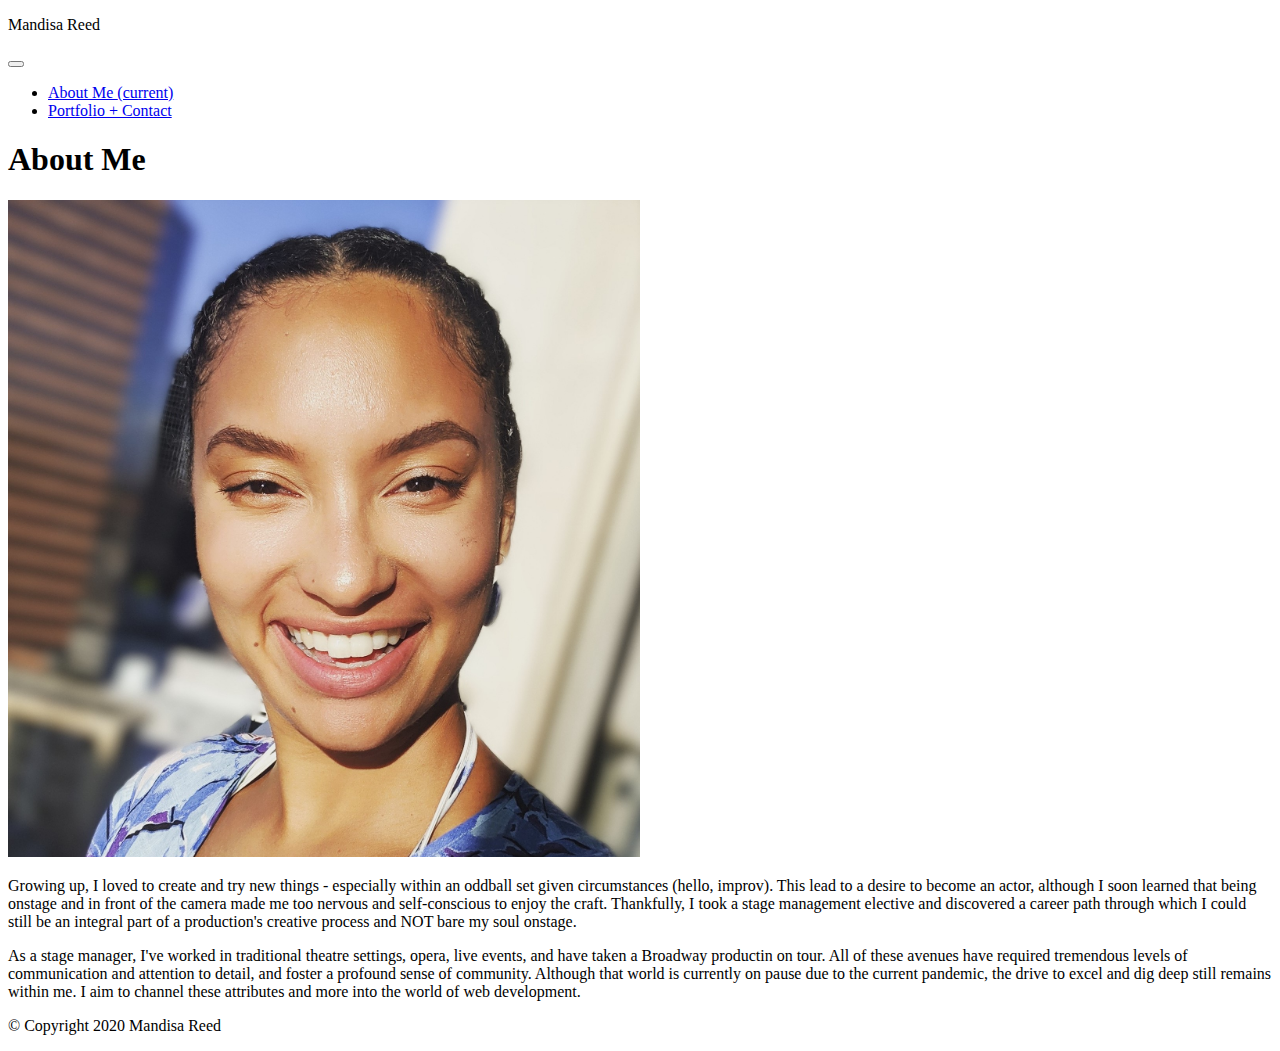
<file: index.html>
<!DOCTYPE html>
<html lang="en">
  <head>
    <meta charset="utf-8" />
    <meta
      name="viewport"
      content="width=device-width, initial-scale=1, shrink-to-fit=no"
    />

    <!-- Bootstrap CSS -->
    <link
      rel="stylesheet"
      href="https://stackpath.bootstrapcdn.com/bootstrap/4.5.0/css/bootstrap.min.css"
      integrity="sha384-9aIt2nRpC12Uk9gS9baDl411NQApFmC26EwAOH8WgZl5MYYxFfc+NcPb1dKGj7Sk"
      crossorigin="anonymous"
    />

    <link rel="stylesheet" href="portfolio.html" />
    <link rel="stylesheet" href="contact.html" />

    <link rel="stylesheet" href="CSS/index-styles.css" />

    <title>MReed About Me</title>
  </head>

  <body class="bg-light">
    <nav class="navbar navbar-expand-lg navbar-dark bg-primary">
      <p
        class="navbar-brand navbar-dark bg-warning font-weight-bold text-primary m-0"
      >
        Mandisa Reed
      </p>
      <button
        class="navbar-toggler"
        type="button"
        data-toggle="collapse"
        data-target="#navbarNavDropdown"
        aria-controls="navbarNavDropdown"
        aria-expanded="false"
        aria-label="Toggle navigation"
      >
        <span class="navbar-toggler-icon"></span>
      </button>
      <div class="collapse navbar-collapse" id="navbarNavDropdown">
        <ul class="navbar-nav">
          <li class="nav-item active">
            <a class="nav-link" href="index.html"
              >About Me <span class="sr-only">(current)</span></a
            >
          </li>
          <li class="nav-item">
            <a class="nav-link" href="portfolio.html">Portfolio + Contact</a>
          </li>
          <!-- <li class="nav-item">
            <a class="nav-link" href="contact.html">Contact</a>
          </li> -->
        </ul>
      </div>
    </nav>

    <main>
      <div class="container mt-5 mb-5 col-7 bg-white">
        <h1 class="font-weight-bold text-primary pl-1">About Me</h1>
        <div class="row border-top border-warning ml-1 mr-1">
          <div class="col mt-3">
            <img
              src="images/profile-pic.jpg"
              class="img-fluid float-left mr-3 mb-1"
              alt="Profile Picture"
            />

            <p class="text-wrap">
              Growing up, I loved to create and try new things - especially
              within an oddball set given circumstances (hello, improv). This
              lead to a desire to become an actor, although I soon learned that
              being onstage and in front of the camera made me too nervous and
              self-conscious to enjoy the craft. Thankfully, I took a stage
              management elective and discovered a career path through which I
              could still be an integral part of a production's creative process
              and NOT bare my soul onstage.
            </p>
            <p class="text-wrap">
              As a stage manager, I've worked in traditional theatre settings,
              opera, live events, and have taken a Broadway productin on tour.
              All of these avenues have required tremendous levels of
              communication and attention to detail, and foster a profound sense
              of community. Although that world is currently on pause due to the
              current pandemic, the drive to excel and dig deep still remains
              within me. I aim to channel these attributes and more into the
              world of web development. 
            </p>          
          </div>
         
        </div>
      </div>
    </main>

    <footer>
      <div
        class="card-footer bg-primary text-light text-center mt-3 border-top border-warning"
      >
        <p>
          &copy; Copyright 2020 Mandisa Reed
        </p>
      </div>
    </footer>
  </body>

  <script
    src="https://code.jquery.com/jquery-3.5.1.slim.min.js"
    integrity="sha384-DfXdz2htPH0lsSSs5nCTpuj/zy4C+OGpamoFVy38MVBnE+IbbVYUew+OrCXaRkfj"
    crossorigin="anonymous"
  ></script>
  <script
    src="https://cdn.jsdelivr.net/npm/popper.js@1.16.0/dist/umd/popper.min.js"
    integrity="sha384-Q6E9RHvbIyZFJoft+2mJbHaEWldlvI9IOYy5n3zV9zzTtmI3UksdQRVvoxMfooAo"
    crossorigin="anonymous"
  ></script>
  <script
    src="https://stackpath.bootstrapcdn.com/bootstrap/4.5.0/js/bootstrap.min.js"
    integrity="sha384-OgVRvuATP1z7JjHLkuOU7Xw704+h835Lr+6QL9UvYjZE3Ipu6Tp75j7Bh/kR0JKI"
    crossorigin="anonymous"
  ></script>
</html>
</file>
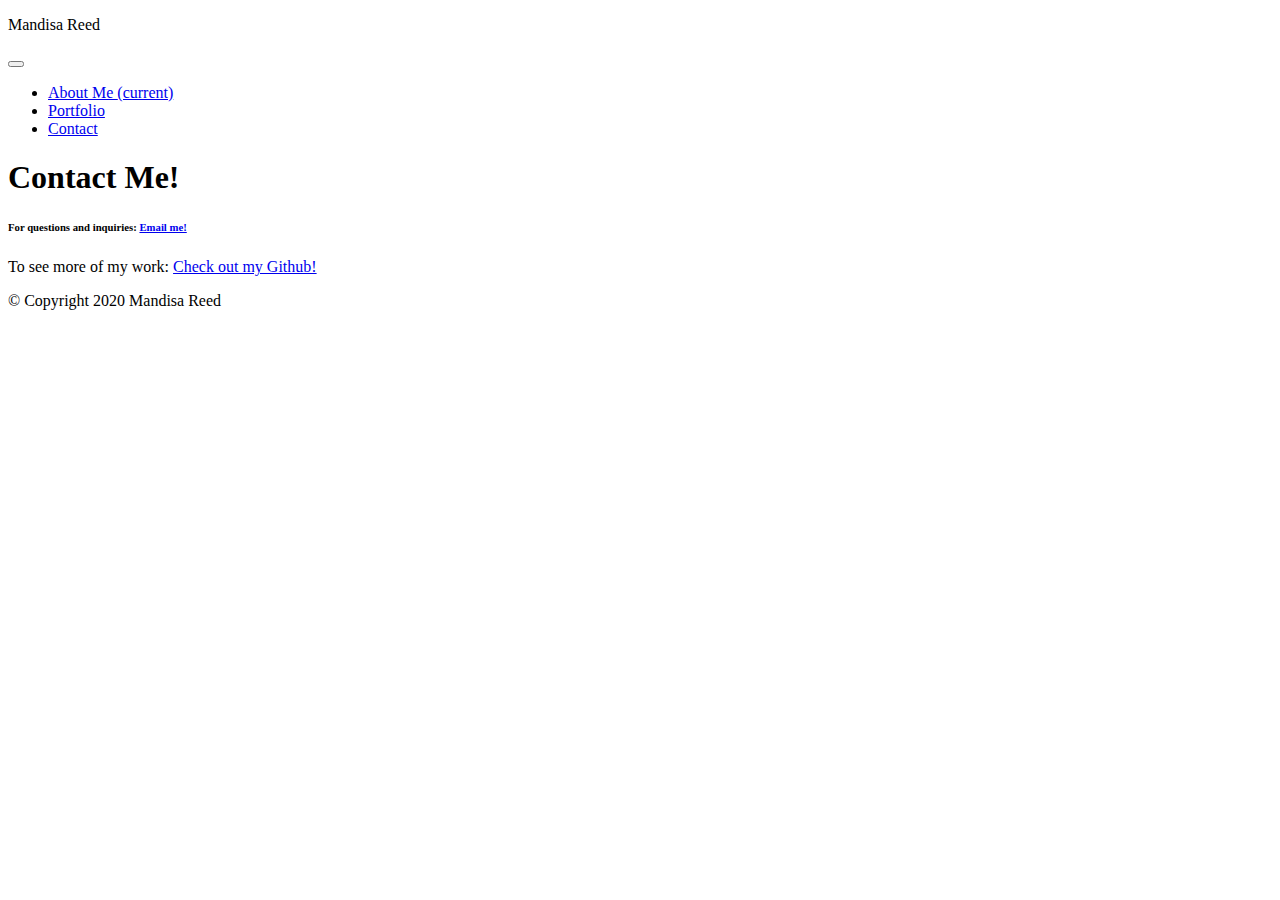
<file: contact.html>
<!DOCTYPE html>
<html lang="en">
  <head>
    <!-- Required meta tags -->
    <meta charset="utf-8" />
    <meta
      name="viewport"
      content="width=device-width, initial-scale=1, shrink-to-fit=no"
    />

    <!-- Bootstrap CSS -->
    <link
      rel="stylesheet"
      href="https://stackpath.bootstrapcdn.com/bootstrap/4.5.0/css/bootstrap.min.css"
      integrity="sha384-9aIt2nRpC12Uk9gS9baDl411NQApFmC26EwAOH8WgZl5MYYxFfc+NcPb1dKGj7Sk"
      crossorigin="anonymous"
    />

    <title>MReed Contact Me!</title>
  </head>

  <body class="bg-light">
    <nav class="navbar navbar-expand-lg navbar-dark bg-primary">
      <p
        class="navbar-brand navbar-dark bg-warning font-weight-bold text-primary m-0"
      >
        Mandisa Reed
      </p>
      <button
        class="navbar-toggler"
        type="button"
        data-toggle="collapse"
        data-target="#navbarNavDropdown"
        aria-controls="navbarNavDropdown"
        aria-expanded="false"
        aria-label="Toggle navigation"
      >
        <span class="navbar-toggler-icon"></span>
      </button>
      <div class="collapse navbar-collapse" id="navbarNavDropdown">
        <ul class="navbar-nav">
          <li class="nav-item">
            <a class="nav-link" href="index.html"
              >About Me <span class="sr-only">(current)</span></a
            >
          </li>
          <li class="nav-item">
            <a class="nav-link" href="portfolio.html">Portfolio</a>
          </li>
          <li class="nav-item active">
            <a class="nav-link" href="contact.html">Contact</a>
          </li>
        </ul>
      </div>
    </nav>

    <main>
      <div class="container mt-5 mb-20 col-7 bg-white">
        <h1 class="font-weight-bold text-primary pl-1">Contact Me!</h1>
        <div class="row border-top border-warning ml-1 mr-1">
          <h6>For questions and inquiries: <a href="mailto:mandisa.reed@gmail.com">Email me!</a></h6>
          
          <p>To see more of my work: <a href="https://github.com/mandisareed">Check out my Github!</a></p>
        </div>
      </div>
    </main>

    <footer>
      <div class="card-footer bg-primary text-light text-center mt-3 pt-10">
        <p>
          &copy; Copyright 2020 Mandisa Reed
        </p>
      </div>
    </footer>
  </body>

  <script
    src="https://code.jquery.com/jquery-3.5.1.slim.min.js"
    integrity="sha384-DfXdz2htPH0lsSSs5nCTpuj/zy4C+OGpamoFVy38MVBnE+IbbVYUew+OrCXaRkfj"
    crossorigin="anonymous"
  ></script>
  <script
    src="https://cdn.jsdelivr.net/npm/popper.js@1.16.0/dist/umd/popper.min.js"
    integrity="sha384-Q6E9RHvbIyZFJoft+2mJbHaEWldlvI9IOYy5n3zV9zzTtmI3UksdQRVvoxMfooAo"
    crossorigin="anonymous"
  ></script>
  <script
    src="https://stackpath.bootstrapcdn.com/bootstrap/4.5.0/js/bootstrap.min.js"
    integrity="sha384-OgVRvuATP1z7JjHLkuOU7Xw704+h835Lr+6QL9UvYjZE3Ipu6Tp75j7Bh/kR0JKI"
    crossorigin="anonymous"
  ></script>
</html>
</file>
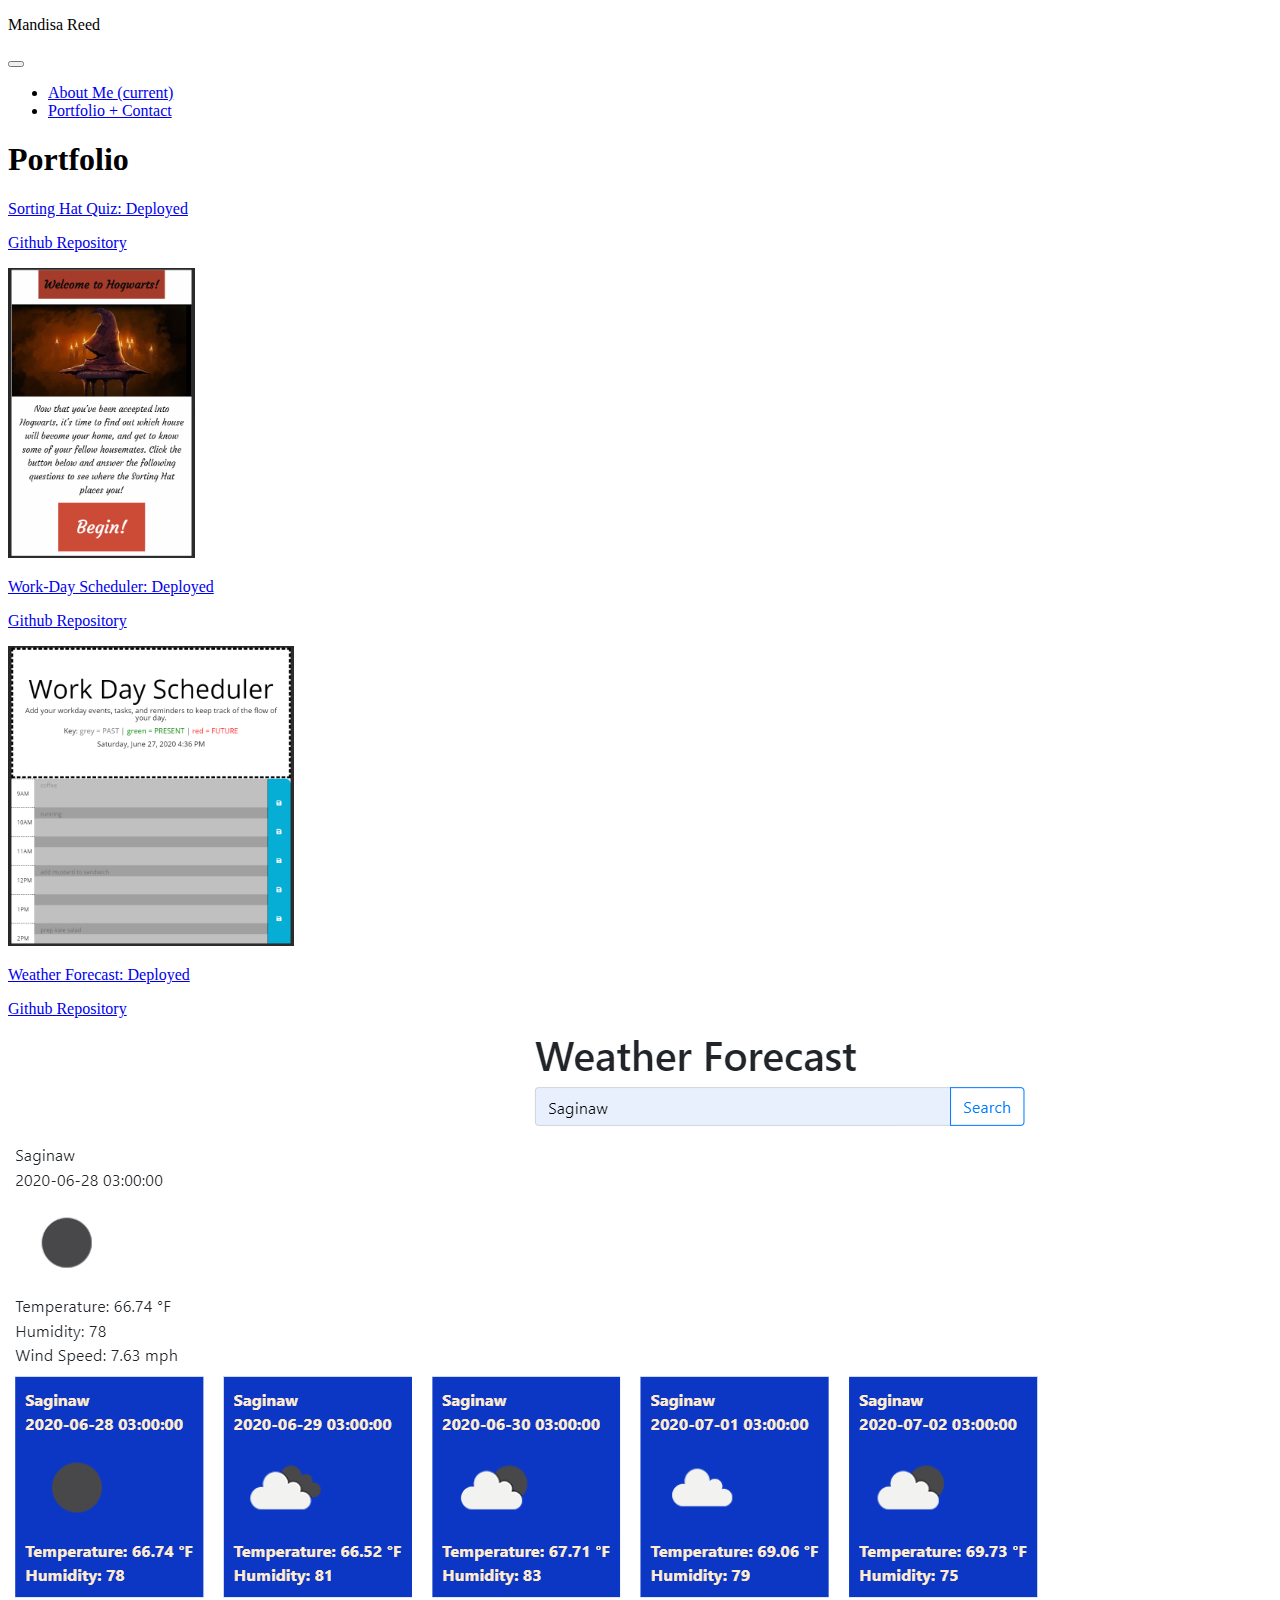
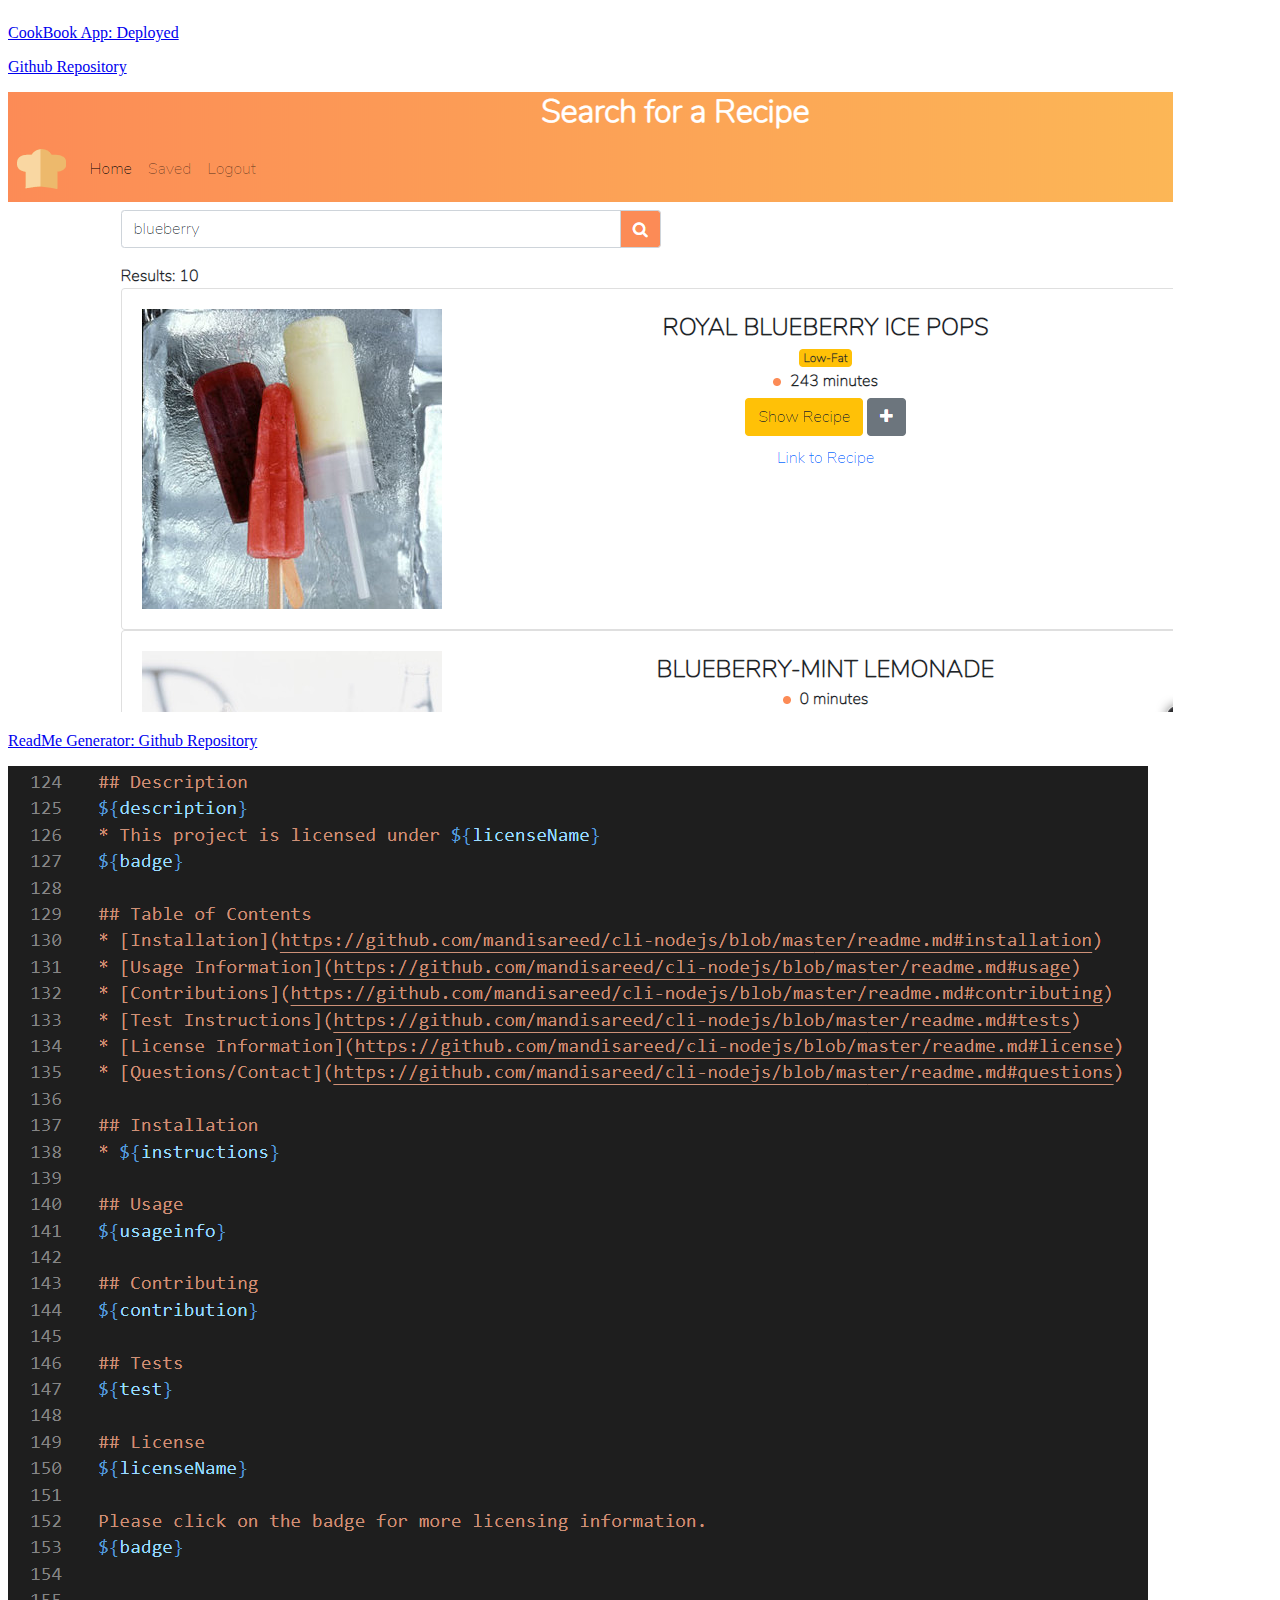
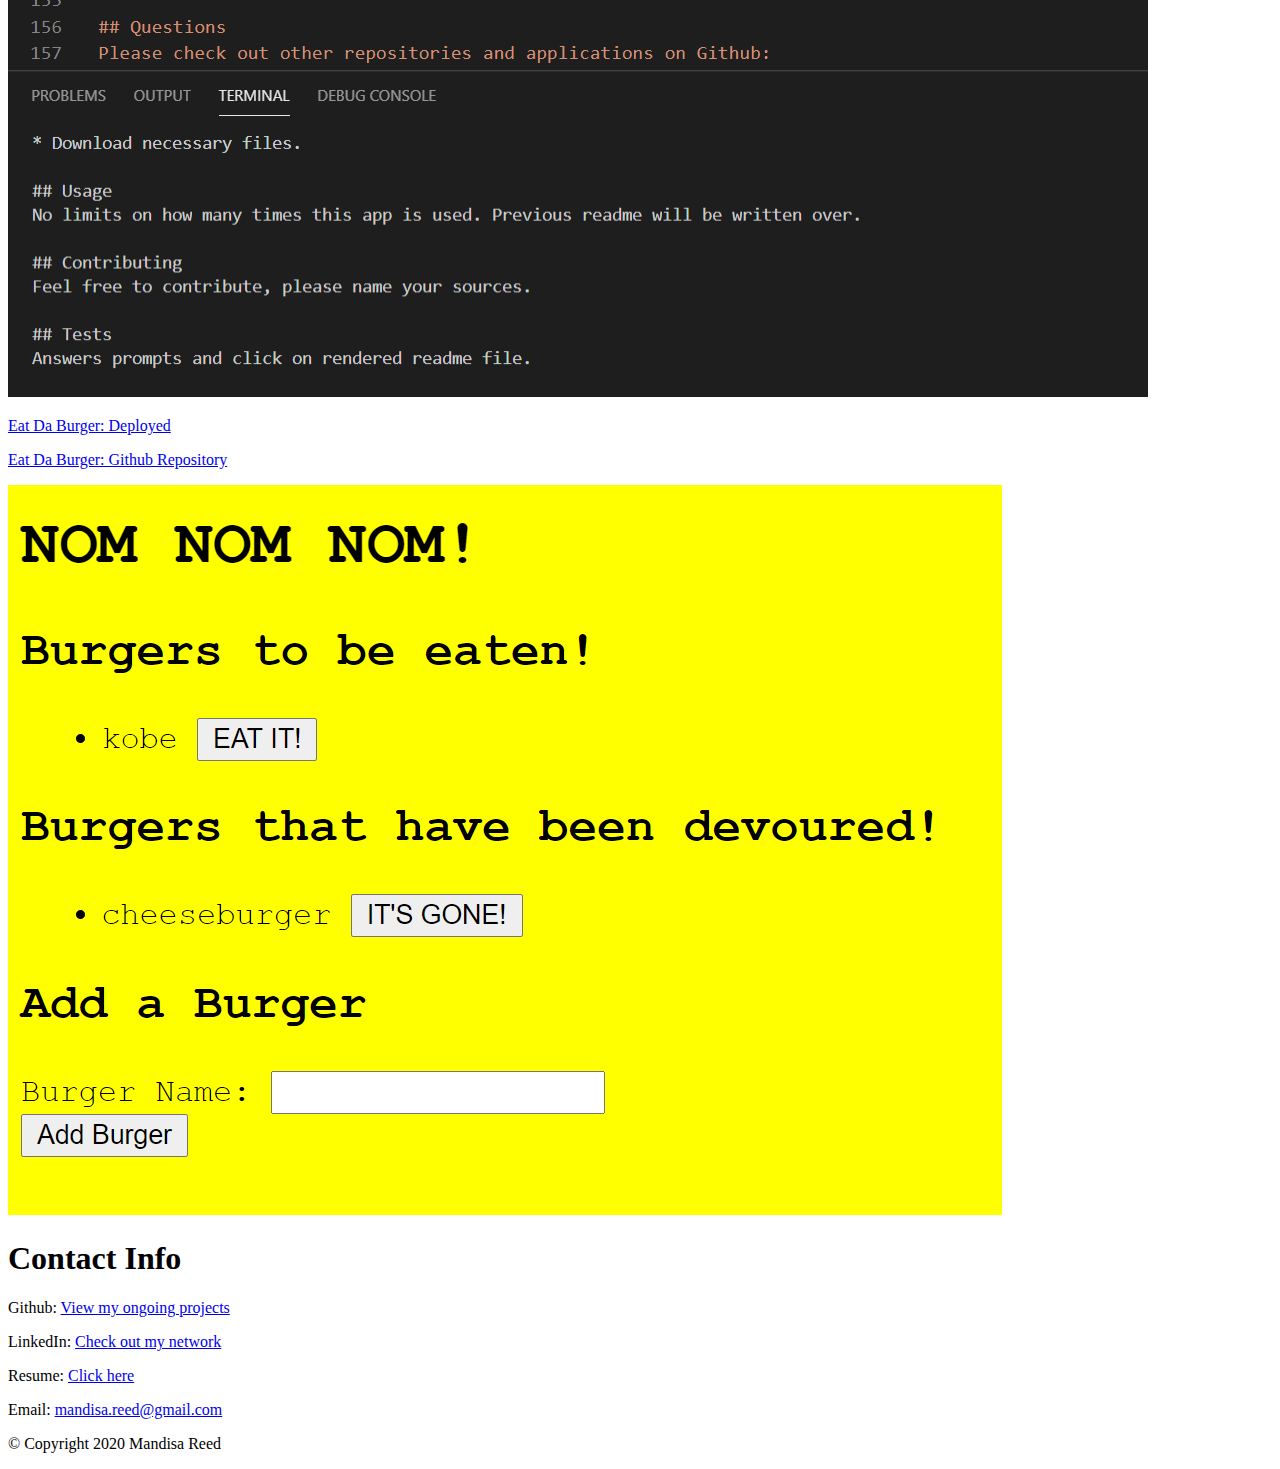
<file: portfolio.html>
<!DOCTYPE html>
<html lang="en">
  <head>
    <meta charset="utf-8" />
    <meta
      name="viewport"
      content="width=device-width, initial-scale=1, shrink-to-fit=no"
    />

    <!-- Bootstrap CSS -->
    <link
      rel="stylesheet"
      href="https://stackpath.bootstrapcdn.com/bootstrap/4.5.0/css/bootstrap.min.css"
      integrity="sha384-9aIt2nRpC12Uk9gS9baDl411NQApFmC26EwAOH8WgZl5MYYxFfc+NcPb1dKGj7Sk"
      crossorigin="anonymous"
    />
    <link rel="stylesheet" href="index.html" />
    <link rel="stylesheet" href="contact.html" />
    <link rel="stylesheet" href="CSS/portfoliostyles.css" />

    <title>MReed Portfolio + Contact</title>
  </head>

  <body class="bg-light">
    <nav class="navbar navbar-expand-lg navbar-dark bg-primary">
      <p
        class="navbar-brand navbar-dark bg-warning font-weight-bold text-primary m-0"
      >
        Mandisa Reed
      </p>
      <button
        class="navbar-toggler"
        type="button"
        data-toggle="collapse"
        data-target="#navbarNavDropdown"
        aria-controls="navbarNavDropdown"
        aria-expanded="false"
        aria-label="Toggle navigation"
      >
        <span class="navbar-toggler-icon"></span>
      </button>
      <div class="collapse navbar-collapse" id="navbarNavDropdown">
        <ul class="navbar-nav">
          <li class="nav-item">
            <a class="nav-link" href="index.html"
              >About Me <span class="sr-only">(current)</span></a
            >
          </li>
          <li class="nav-item active">
            <a class="nav-link" href="portfolio.html">Portfolio + Contact</a>
          </li>
          <!-- <li class="nav-item">
            <a class="nav-link" href="contact.html">Contact</a>
          </li> -->
        </ul>
      </div>
    </nav>

    <main>
      <div class="container mt-5 col-7 bg-white">
        <h1 class="font-weight-bold text-primary pl-1">Portfolio</h1>
        <div class="row border-top border-warning pt-3 ml-1 mr-1">
          <div class="col">
            <p><a href="https://tlam1288.github.io/Sorting-Hat-Quiz/" target="_blank">Sorting Hat Quiz: Deployed</a></p>
            <p><a href="https://github.com/tlam1288/Sorting-Hat-Quiz" target="_blank">Github Repository</a></p>
            <img
              src="images/sortingquizscreenshot.PNG"
              class="img-fluid"
              id="potter"
              alt="Sorting Quiz Homepage"
            />
          </div>
          <div class="col">
            <p><a href="https://mandisareed.github.io/work-day-scheduler/" target="_blank">Work-Day Scheduler: Deployed</a></p>
            <p><a href="https://github.com/mandisareed/work-day-scheduler" target="_blank">Github Repository</a></p>
            <img
              src="images/schedulerscreenshot.PNG"
              class="img-fluid"
              id="scheduler"
              alt="Example Schedule"
            />
          </div>
        </div>

        <div class="row pt-5 ml-1 mr-1">
          <div class="col">
            <p><a href="https://mandisareed.github.io/weather-dashboard/" target="_blank">Weather Forecast: Deployed</a></p>
            <p><a href="https://github.com/mandisareed/weather-dashboard" target="_blank">Github Repository</a></p>
            <img
              src="images/weatherscreenshot.PNG"
              class="img-fluid"
              alt="Weather Dashboard Screenshot"
            />
          </div>
          <div class="col">
            <p><a href="https://still-sierra-23537.herokuapp.com/" target="_blank">CookBook App: Deployed</a></p>
            <p><a href="https://github.com/mandisareed/cookbook" target="_blank">Github Repository</a></p>
            <img  
              src="images/cookbooksearchresult.png"
              class="img-fluid"
              alt="CookBook Search Result"/>
          </div>
        </div>

        <div class="row pt-3 pt-5 ml-1 mr-1 pb-3">
          <div class="col">
            <p><a href="https://github.com/mandisareed/cli-nodejs" target="_blank">ReadMe Generator: Github Repository</a></p>
            <img  
              src="images/renderfunction.PNG"
              class="img-fluid"
              alt="Rendering ReadMe"/>
          </div>


          <div class="col">
            <p><a href="https://morning-taiga-98735.herokuapp.com/" target="_blank">Eat Da Burger: Deployed</a></p>
            <p><a href="https://github.com/mandisareed/eat-da-burger" target="_blank">Eat Da Burger: Github Repository</a></p>
              <img  
              src="images/burgerscreenshot.PNG"
              class="img-fluid"
              alt="Placeholder"/>
          </div>
        </div>
      </div>
    </main>

    <div class="container mt-5 mb-5 col-7 bg-white">
      <h1 class="font-weight-bold text-primary pl-1">Contact Info</h1>
      <div class="row border-top border-warning pt-3 ml-1 mr-1">
        <div class="col">
          <p>Github: <a href="https://github.com/mandisareed" target="_blank">View my ongoing projects</a></p>
            <p>LinkedIn: <a href="https://www.linkedin.com/in/mandisa-reed-112476123/" target="_blank">Check out my network</a></p>
        </div>
        <div class="col">
          <p>Resume: <a href="Assests/MReed WD Resume.pdf" target="_blank">Click here</a></p>
            <p>Email: <a href="mailto:mandisa.reed@gmail.com" target="_blank"> mandisa.reed@gmail.com</a></p>
        </div>
      </div>
      </div>

    <footer>
      <div class="card-footer bg-primary text-light text-center mt-3">
        <p>
          &copy; Copyright 2020 Mandisa Reed
        </p>
      </div>
    </footer>
  </body>

  <script
    src="https://code.jquery.com/jquery-3.5.1.slim.min.js"
    integrity="sha384-DfXdz2htPH0lsSSs5nCTpuj/zy4C+OGpamoFVy38MVBnE+IbbVYUew+OrCXaRkfj"
    crossorigin="anonymous"
  ></script>
  <script
    src="https://cdn.jsdelivr.net/npm/popper.js@1.16.0/dist/umd/popper.min.js"
    integrity="sha384-Q6E9RHvbIyZFJoft+2mJbHaEWldlvI9IOYy5n3zV9zzTtmI3UksdQRVvoxMfooAo"
    crossorigin="anonymous"
  ></script>
  <script
    src="https://stackpath.bootstrapcdn.com/bootstrap/4.5.0/js/bootstrap.min.js"
    integrity="sha384-OgVRvuATP1z7JjHLkuOU7Xw704+h835Lr+6QL9UvYjZE3Ipu6Tp75j7Bh/kR0JKI"
    crossorigin="anonymous"
  ></script>
</html>
</file>
<file: CSS/index-styles.css>
.img-fluid {
    max-width: 50%;
    max-height: 50%;
}

.img-fluid.potter {
    max-width:  150px;
    max-height: 150px;
}
</file>
<file: CSS/portfoliostyles.css>
#potter {
    max-height: 290px;  
}

#scheduler {
    max-height: 300px;
}
</file>
